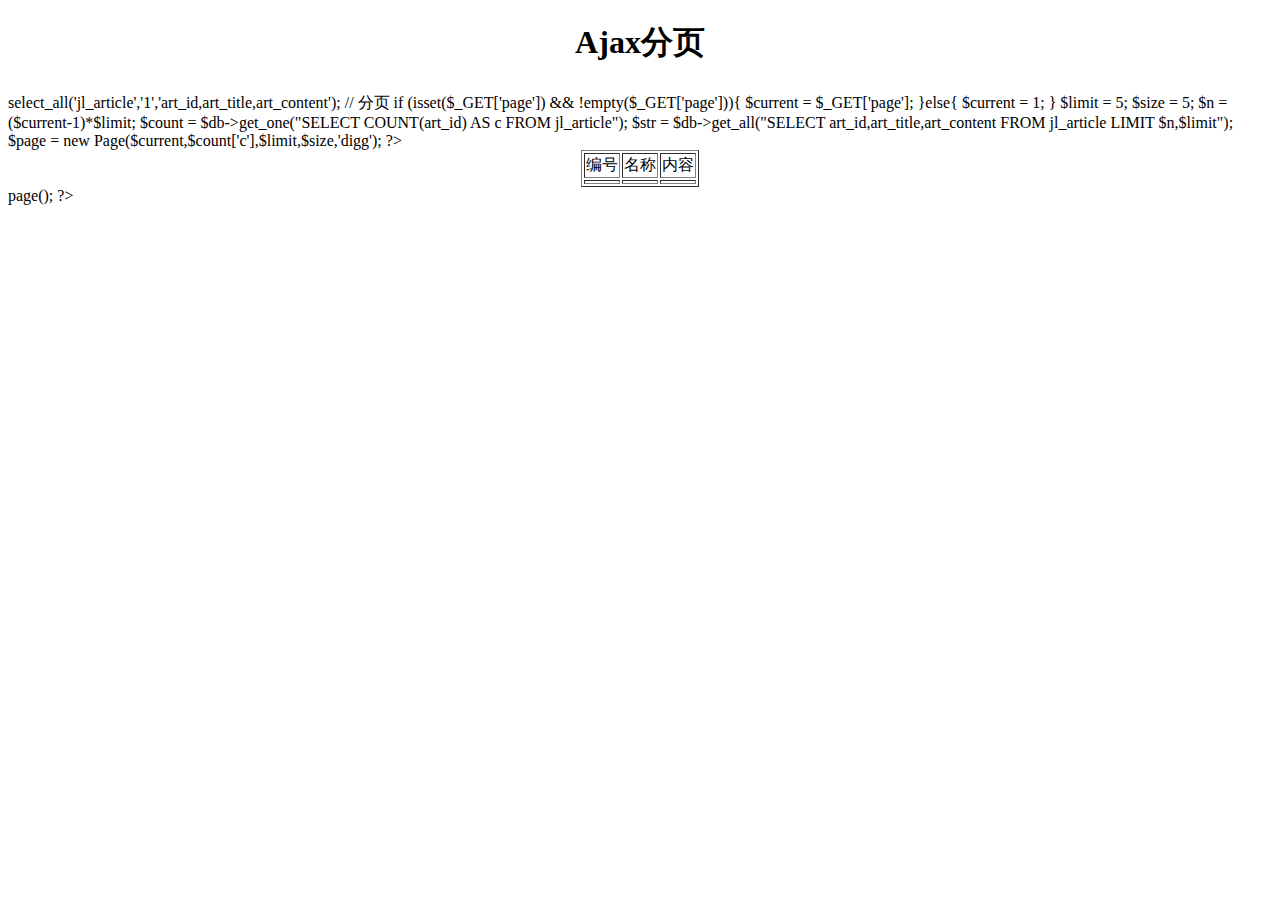
<file: AjaxPage/page.html>
<!DOCTYPE html>
<html lang="en">
<head>
    <meta charset="UTF-8">
    <title>ajax分页</title>
    <style type="text/css">
        h1{
            text-align: center;
            height: 50px;
        }

    </style>
    <script type="text/javascript">
        function ajax(url) {
            var Oajax = new XMLHttpRequest();
            var info = Oajax.value;
            //    编码
            info = encodeURIComponent(info);
            var Oajax = new XMLHttpRequest();
            Oajax.onreadystatechange = function () {
                if (Oajax.readyState ==4 && Oajax.status ==200){
                    document.getElementById('box').innerHTML = Oajax.responseText;
                }
            }
            Oajax.open('GET',url,true);
            Oajax.send();
        }
        window.onload = function () {
            ajax('page.php');
        }
    </script>
</head>
<body>
<h1>Ajax分页</h1>
<div id="box"></div>
</body>
</html>
</file>
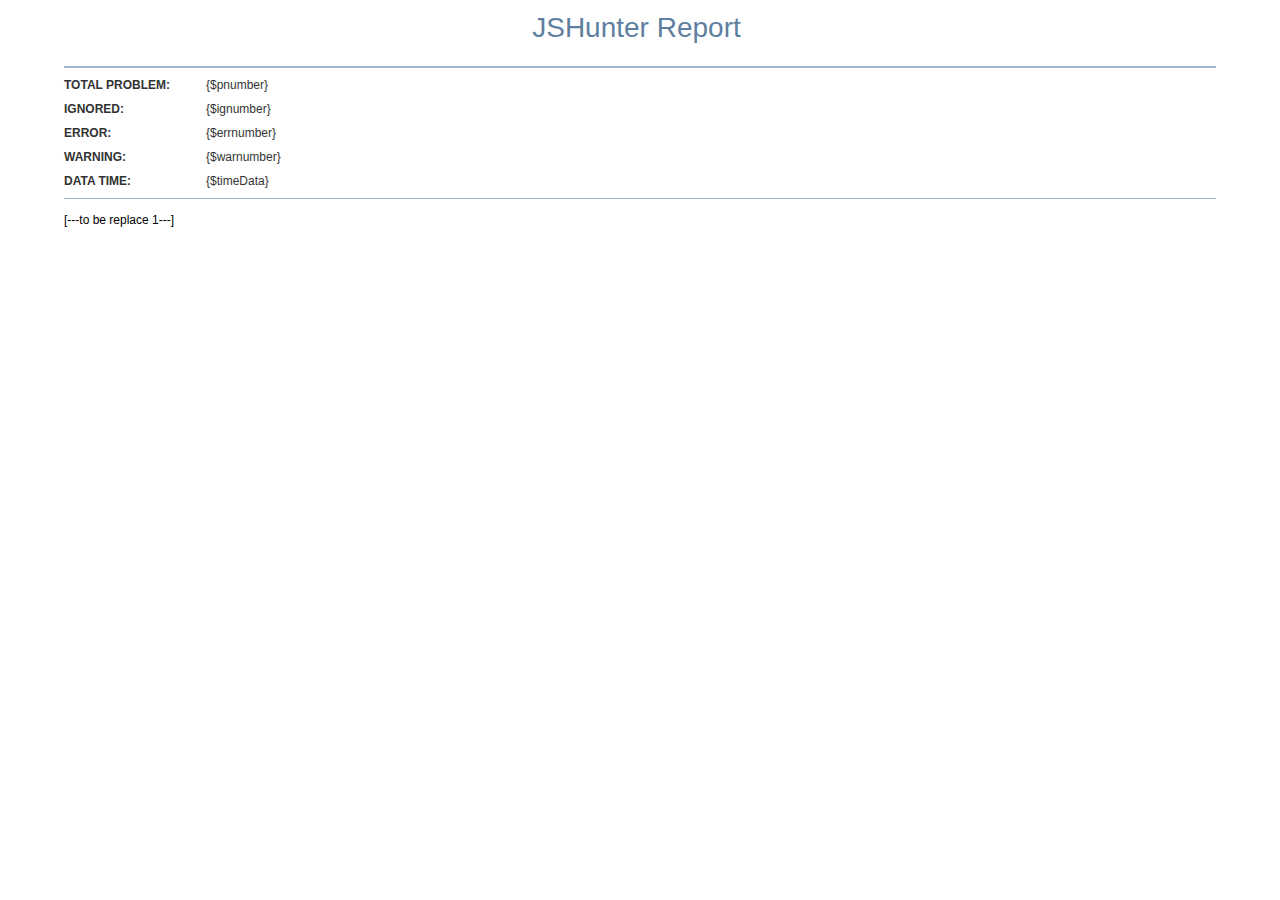
<file: layabox/cms/umeditor/_test/tools/lib/jshunter_1.2.0.1/jshunter_dev/jshunter/core/tpl/toggle_tpl.html>
﻿<!DOCTYPE html PUBLIC "-//W3C//DTD XHTML 1.0 Transitional//EN" "http://www.w3.org/TR/xhtml1/DTD/xhtml1-transitional.dtd">
<html xmlns="http://www.w3.org/1999/xhtml">
<head>
<meta http-equiv="Content-Type" content="text/html; charset=UTF-8"/>
<style>
/* Common report properties.
 * 
 * Properties will be applied to all elements, 
 */
* {
	font-family: Verdana, Tahoma, Arial;
	font-style: normal;
	font-weight: normal;
	font-size: 12px;
	padding : 0px;
	margin : 0px;
}

a {
	text-decoration:underline;
	cursor: pointer;
}

/*
 * Body properties
 */
body {
	background-color : white;
	margin-bottom : 13px;
}

p.wait {
	font-family : Times;
	font-size : 18px;
	font-weight : bold;
	padding : 5px;
	/*text-align : center;*/
}


/**
 * This propertie for all table in report
 */
table {
	margin-left  : 11px;
	margin-right : 11px;
}

/*
 * 
 */
 table.report_caption{
	margin-left  : auto;
	margin-right : auto;
	width:90%;
 }
table.report_caption tr td {
	font-family: &#x5FAE;&#x8F6F;&#x96C5;&#x9ED1;,&#x9ED1;&#x4F53;,Arial;
	font-size: 28px;
	color: #5E7FA0;
	width: 627px;
	text-align:     center;    
	vertical-align: bottom;
	padding: 10px 15px 20px 8px;
}

/*  ------------------------------table_wide---------------------------------- */
table.table_wide{
	width:100%;
	margin-left  : auto;
	margin-right : auto;
}
/* common cell */
table.table_wide tr th{
    color: #333333;
    background: #F1F1F1;
    padding: 6px 10px 6px 10px;
    border-left   : solid 1px #F7F7F7;
    border-top    : solid 1px #FFFFFF;
    border-right  : solid 1px #E4E4E4;
    border-bottom : solid 1px #E4E4E4;
    word-wrap	  : break-word;
	width:70px;
}

table.table_wide tr td{
   // color: #333333;
    //background: #F1F1F1;
    padding: 6px 10px 6px 10px;
    border-left   : solid 1px #F7F7F7;
    border-top    : solid 1px #FFFFFF;
    border-right  : solid 1px #E4E4E4;
    border-bottom : solid 1px #E4E4E4;
    word-wrap	  : break-word;
}

/* header cell */
table.table_wide tr.header td{
    vertical-align : top;
    font-size: 12px;
    font-weight: bold;
    color: #FFFFFF;
    background: #9FB3CC;
    border-right : solid 1px #809BB8;
    border-left  : solid 1px #A9BFD7;
    border-top : solid 1px #A9BFD7;
    border-bottom : solid 1px #809BB8;
    padding: 5px 12px 5px 12px;
}

table.caption td.result_PASS {
   background : #9FB3CC;
}



/* ----------------------------caption---------------------------------*/

table.caption {
    //padding-left : 0px;
    //padding-bottom : 0px;
	width:100%;
	margin-left  : auto;
	margin-right : auto;
}

table.caption td.text {
    //color: #366B61;
    word-wrap : break-word;
    height: 20px;
    border-style : none;
    padding : 6px 12px 6px 12px;
    margin : 0px;
}

table.caption td.more {
    color: #37597E;
    background: white;
    word-wrap	  : break-word;
    height: 20px;
    border-style : none dashed dashed dashed;
    border-width : 1px;
    padding : 0px 12px 0px 12px;
    margin : 0px;
}
table.caption td a{
	font: small-caps 400 10pt;
}
/*  ------------------------------pair_1---------------------------------- */
table.pair_1 {
    margin-top : 10px;
	width:90%;
	margin-left  : auto;
	margin-right : auto;
}

table.pair_1 tr td.name {
    font-weight: bold;
    color: #333333;
    text-align: left;
    padding-bottom : 10px;
	width:140px;
}

table.pair_1 tr td.value {
    color: #333333;
    padding-left: 2px;
    padding-bottom : 10px;
}


/*  ---------------------------------caption_1----------------------------- */
table.caption_1{
	width:90%;
	margin-left:auto;
	margin-right:auto;
}
/*  -------------------------------separator_line--------------------------- */
table.separator_line{
	width : 90%;
	margin-left  : auto;
	margin-right : auto;
}
table.separator_line td {
    height : 1px;
    //width : 652px;
	width : 700px;
    background : #9FB3CC;
    margin : 0;
    padding : 0;
    border-style : none;
}

/*  ------------------------------------note-------------------------------- */
table.note tr.header td {
    padding-top: 10px;
    font-weight: bold;
}

table.note tr.text td {
    padding-bottom: 6px;

    font-family: Verdana, Tahoma, Arial;
    font-size:11px;
}
</style>
<title>JsHunter Check Report</title>

<script type="text/javascript">

function togglediv(divid,value){
	if(divid && document.getElementById(divid))
	{
		if(value != "null")
			document.getElementById(divid).style.display=value;
		else
			document.getElementById(divid).style.display="";
	}
}
function showdiv(id){
	var allcases = document.body.getElementsByTagName("div");
	for(i = 1 ; i<allcases.length-2 ; i++){
		togglediv("suite_"+i,"none");
	}
	togglediv("summary","none");
	togglediv(id,"null");
}
function hidesuccess(suiteid){
	var id = suiteid.substring(suiteid.lastIndexOf('_')+1);
	var allcases = document.body.getElementsByTagName("table");
	var re = new RegExp("case_"+id+"_[0-9]*_pass","i");
	for (i=0; i<allcases.length ; i++ )
	{
		if (allcases[i].id.match(re)&&(document.getElementById(allcases[i].id).style.display!="none"))
		{
			document.getElementById(allcases[i].id).style.display="none";
		}
	}
	return false;
}
function showall(suiteid){
	var id = suiteid.substring(suiteid.lastIndexOf('_')+1);
	var allcases = document.body.getElementsByTagName("table");
	var re = new RegExp("case_"+id+"_[0-9]*_pass","i");
	for (i=0; i<allcases.length ; i++ )
	{
		if (allcases[i].id.match(re)&&(document.getElementById(allcases[i].id).style.display=="none"))
		{
			document.getElementById(allcases[i].id).style.display="";
		}
	}
	return false;
}
function toggle(id)
{
	document.getElementById(id).style.display = document.getElementById(id).style.display == "none" ? "":"none";
	return false;
}
function openwindow(title, id, type)
{
	var content;
	if(type=="text/html")
	{
		OpenWindow=window.open("", id, "height=768, width=1024,toolbar=no,scrollbars=yes,menubar=no,resizable=yes");
		content = document.getElementById(id).value;
		OpenWindow.document.write(content);
		OpenWindow.document.close();
	}
	else
	{
		OpenWindow=window.open("", id, "height=600, width=800,toolbar=no,scrollbars=yes,menubar=no,resizable=yes");
		content = document.getElementById(id).innerHTML;
		OpenWindow.document.write("<TITLE>" + title + "</TITLE>");
		OpenWindow.document.write("<BODY BGCOLOR=#ffffff>");
		OpenWindow.document.write("<pre>" + content + "</pre>");
		OpenWindow.document.write("</BODY>");
		OpenWindow.document.write("</HTML>");
		OpenWindow.document.close();
	}
}
</script>

</head>
<body>
	<table class="report_caption">
		<tr>
			<td>JSHunter Report</td>
		</tr>
	</table>
	<table class="separator_line" cellspacing="0"><tr><td></td></tr></table>
	<!--	SUMMARY		-->
	<div id="summary" style="display:block;">
		<table class="separator_line" cellspacing="0"><tr><td></td></tr></table>
		
		<table cellspacing="0" class="pair_1">
			<tr>
				<td class="name">TOTAL PROBLEM:</td>
				<td class="value">{$pnumber}</td>
			</tr>
			<tr>
				<td class="name">IGNORED:</td>
				<td class="value">{$ignumber}</td>
			</tr>
			<tr>
				<td class="name">ERROR:</td>
				<td class="value">{$errnumber}</td>
			</tr>
			<tr>
				<td class="name">WARNING:</td>
				<td class="value">{$warnumber}</td>
			</tr>
			<tr>
				<td class="name">DATA TIME:</td>
				<td class="value">{$timeData}</td>
			</tr>
		</table>
		<table class="separator_line" cellspacing="0"><tr><td></td></tr></table>
		<p>&nbsp;</p>
	</div>
	<div style="width:90%;margin-left:auto;margin-right:auto;">
	[---to be replace 1---]
	</div>
</body>
</html>
</file>
